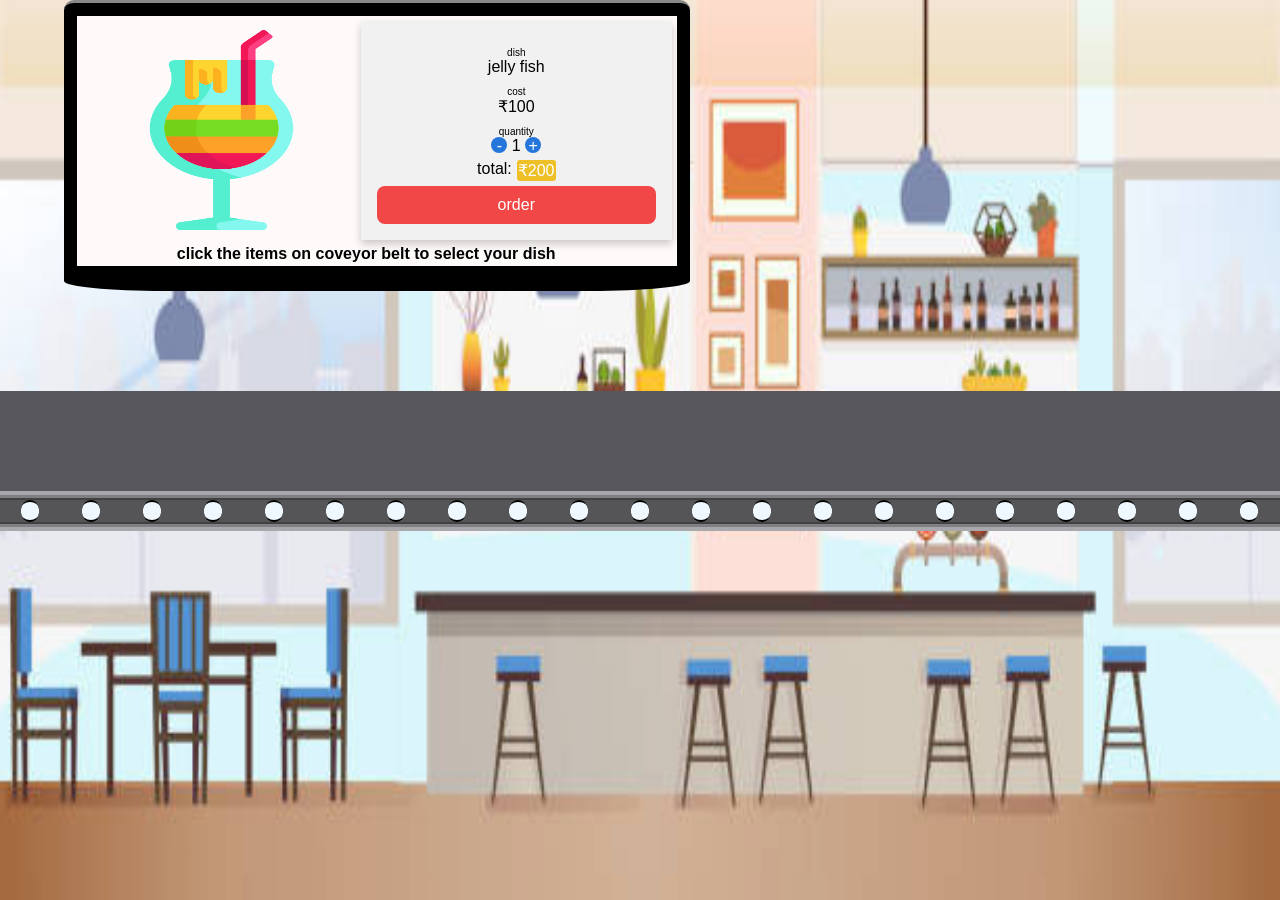
<file: index.html>
<!DOCTYPE html>
<html lang="en">

<head>
    <meta charset="UTF-8">
    <meta name="viewport" content="width=device-width, initial-scale=1.0">
    <title>Order </title>
    <link rel="stylesheet" href="style.css" />
</head>

<body>
    <img src="./assets/bg3.png" style="position: absolute;width: 100%;height:100%;z-index: -1;" />
    <div id="TV">
        <div id="TVscreen">
            <div
                style="display: flex;flex-direction: row;align-items: center;justify-content: space-between;padding: 5px;flex: 10;">
                <img src="./assets/food/11.png" style="height: 200px;flex:5"  id="img"/>
                <div class="card" style="display: flex;flex-direction: column; flex :5;">
                    <div style="font-family: Arial, Helvetica, sans-serif;flex:1;height: 25%;">
                        <p style="font-size: x-small;margin-bottom: 0%;">dish</p>
                        <div style="font-size:x-large larger;" id="name"> jelly fish</div>
                    </div>
                    <div style="font-family: Arial, Helvetica, sans-serif;flex: 1;height: 25%;">
                        <p style="font-size: x-small;margin-bottom: 0%;">cost</p>
                        <div style="font-size:x-large larger;"> ₹<span id="price">100</span></div>
                    </div>
                    <div style="font-family: Arial, Helvetica, sans-serif;flex: 1;height: 25%;">
                        <p style="font-size: x-small;margin-bottom: 0%;">quantity</p>
                        <div style="font-size:x-large larger;">
                            <button class="button1" onclick="decr()">-</button>
                            <span id="quantity">1</span>
                            <button class="button1" onclick="incr()">+</button>
                        </div>
                    </div>
                    <div
                        style="font-family: Arial, Helvetica, sans-serif;display:flex;flex-direction: row-reverse;align-items: flex-end;justify-content: space-evenly;height: 50%;margin-top: 5px;">
                        

                        <div style="display: flex;flex-direction: row;">total: <button class="button yellow">₹<span id="total">200</span></button></div>
                    </div>
                    <button class="button" onclick="order()">order</button>
                </div>
            </div>
            <p style="margin: 0%;padding-left: 100px;font-family: Arial, Helvetica, sans-serif;font-weight: bold;">
            click the items on coveyor belt to select your dish
           </p>

        </div>
    </div>
    <div id="main">

        <div id="surface">
            <div class="surfaceLine"></div>

        </div>
        <div class="line1"></div>
        <div class="line2"></div>
        <div class="line3"></div>
        <div id="line4">
            <div class="circle"></div>
        </div>
        <div class="line3"></div>
        <div class="line2"></div>
        <div class="line1"></div>
    </div>
</body>
<script src="script.js"></script>

</html>
</file>
<file: style.css>
body{
    margin: 0px;
    overflow: hidden;
}
#main{
    margin-top: 100px;
}
#surface{
    background-color:rgb(88,87,92);
    width:"100%";
    height:100px;
    margin-right: 0px;
    margin-left: 0px;
    position: relative;
    display: flex;
    flex-direction: row;
    align-items: center;
    justify-content: space-around;
    flex-wrap: nowrap;
}

.surfaceLine{
    height:100px;
    width:2px;
    position: absolute;
    left: -10px;
    background-color: rgb(255, 255, 255);
    animation: line 5s infinite;
    animation-timing-function: linear;
    overflow: visible;
}

.line1{
    background-color:rgb(168,167,172);
    height:4px;
    width:"100%";
}

.line2{
    background-color:rgb(128,127,132);
    height:3px;
    width:"100%";
}

.line3{
    background-color:rgb(65,65,65);
    height:2px;
    width:"100%";
}

#line4{
    display: flex;
    background-color:rgb(85,85,87);
    height:22px;
    width:"100%";
    flex-direction: row;
    align-items: center;
    justify-content: space-around;
    flex-wrap: nowrap;
    overflow: hidden;

}

.circle{
    height: 18px;
    width: 18px;
    border-radius: 11px;
    background-color: aliceblue;
    border-bottom:2px solid rgb(0, 0, 0);
    border-top:2px solid rgb(0, 0, 0);
    animation: ball 1s infinite;
    animation-timing-function: linear;
} 

.food{
    height:150px;
    width: 150px;
    animation: go 27s infinite;
    animation-timing-function: linear;
    position: absolute;
    left: -100px;
    top:-40px;
}

.fooditem{
    height:90px;
}


@keyframes ball{
    100%{ transform: rotate(360deg);}
}

@keyframes line{
    100%{ transform: translateX(1600px);}
}
@keyframes go{
    100%{transform: translateX(8700px);}
}

/*
TV
*/

#TV {
	background: #000; 
    position: relative;
    width:600px;
	border-top: 3px solid #888; 
	margin: 5%;
	padding: 1% 1% 2% 1%; 
	border-radius: 10px; 
	border-bottom-left-radius: 100px 10px; 
    border-bottom-right-radius: 100px 10px; 
    margin-top: 0px;
}

#TVscreen {
	position: relative;
  background-color: rgb(255, 250, 250);
	background-position: top center;
	height: 250px;  
	position: relative;
	overflow: hidden;
}

/*
BG
*/

#bg{
    width: 00px;
    background-image: url('./assets/bg.jpg');
    background-repeat: no-repeat;
}

.button {
    background-color: #f14747; /* Green */
    border: none;
    color: white;
    padding: 10px;
    text-align: center;
    text-decoration: none;
    display: inline-block;
    font-size: 16px;
    cursor: pointer;
    border-radius: 8px;
  }
  .button1 {
    width: 16px;
    height: 16px;
    padding: 0%;
    background-color: #2476da; 
    border: none;
    color: white;
    text-align: center;
    text-decoration: none;
    font-size: 16px;
    cursor: pointer;
    border-radius: 8px;
  }
  .card {
    box-shadow: 0 4px 8px 0 rgba(0, 0, 0, 0.2); /* this adds the "card" effect */
    padding: 16px;
    text-align: center;
    background-color: #f1f1f1;
  }

  .yellow{
      padding: 1px;
      border-radius: 3px;
      background-color: rgb(238, 192, 39);
      margin-bottom: 5px;
      margin-left: 5px;
  }
</file>
